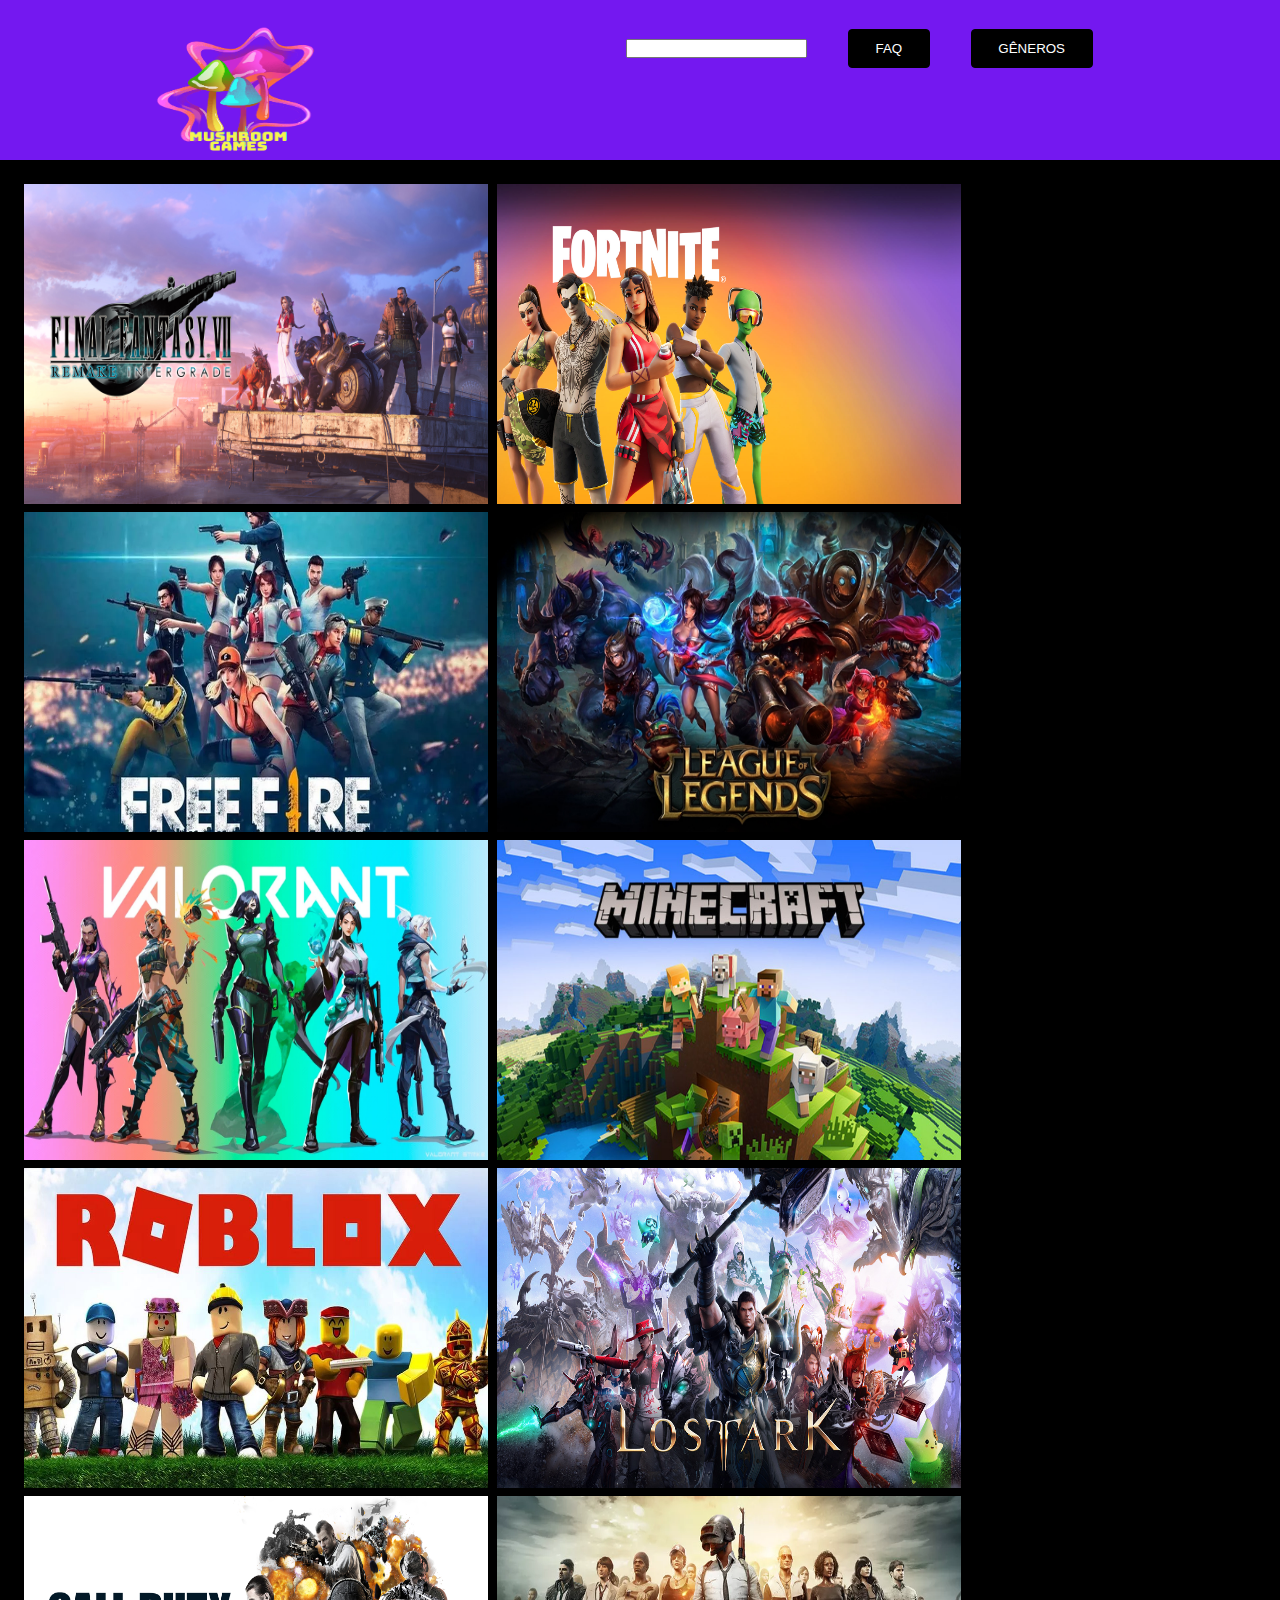
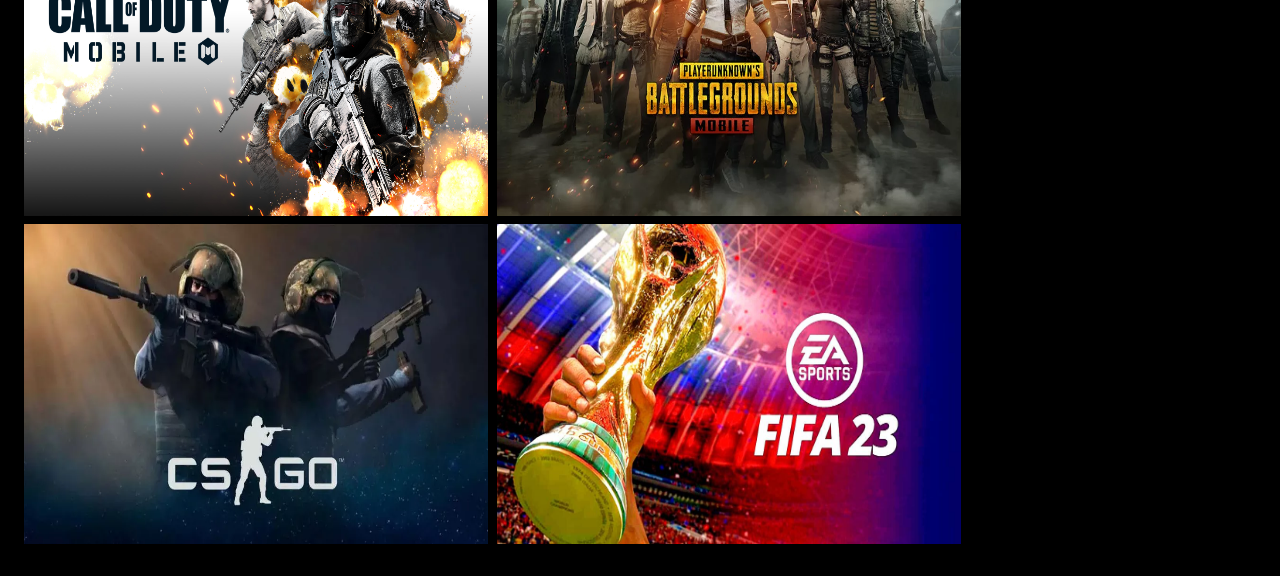
<file: cogumelosgames/index.html>
<!DOCTYPE html>
<html lang="pt-BR">
<head>
    <meta charset="UTF-8">
    <meta http-equiv="X-UA-Compatible" content="IE=edge">
    <meta name="viewport" content="width=device-width, initial-scale=1.0">
    <title>GameShow</title>
    <link rel="stylesheet" href="css/style.css">
</head>
<div>
<header>
    <figure>
        <img src="./images/logotipo2.png" alt="logo do site">
    </figure>
    <nav> 
     <input type="text" name="busca" id="">
     <a href=""> <button class="button">FAQ</button></a>
     <a href=""> <button class="button">GÊNEROS</button></a>
    
    </nav>
</header>

<body>
    <main>
        <a href="finalfan.html"> <img class="image" src="./images/finalfantasy1.jfif" alt="finalfantasy"></a>
        <a href="fortnite.html"> <img class="image" src="./images/fortnite.jpg" alt="fortnite"></a>
        <a href="./freefire.html"><img class="image" src="./images/free-fire (1).webp" alt="free-fire"></a>
        <a href=""> <img class="image" src="./images/lol.jpg" alt="lol"></a>
        <a href=""> <img class="image" src="./images/valorant1.webp" alt="valorant"></a>
        <a href=""><img class="image" src="./images/minecraft.jpg" alt="minecraft"></a>
        <a href=""><img class="image" src="./images/i609512.jpeg" alt="roblox"></a>
        <a href=""><img class="image" src="./images/lost art.jpg" alt="lost art"></a>
        <a href=""><img class="image" src="./images/callofdutymobile.jpg" alt="lost art"></a>
        <a href=""><img class="image" src="./images/pubg-mobile.webp" alt="pubg-mobile"></a>
        <a href=""><img class="image" src="./images/csgo-image.webp" alt="cs:go"></a>
        <a href=""><img class="image" src="./images/fifa.jpg" alt="fifa"></a>
    </main>
</body>
</html>
</file>
<file: cogumelosgames/css/style.css>
html,body {
    font-size:62.5;
    text-rendering: optimizeLegibility;
    font-family:'Gill Sans', 'Gill Sans MT', Calibri, 'Trebuchet MS', sans-serif
}
*{
    margin: 0;
    padding: 0;
    box-sizing: border-box;
}

header{
    background-color: darkcyan;
    display: flex;
    justify-content: space-between;
    justify-content: space-around;
    font-size: 2rem;
    background-color: black;
    color:yellow;
    background-color: #7418F0;
    height: 10rem;
    padding-top: 1.5rem;
    padding-bottom: 2rem;
    
}

nav > a{
    justify-content: space-around;
    color:#F5F44F;
    margin-right: 2rem;
}
input{
    margin-right: 2rem;
}

body{
    background-color:black;
    font-size: 2rem;
    
}

img{
    width: 10rem;
    height: 8rem;

    
}

.image{
    width: 29rem;
    height: 20rem;
   
}

main{
    margin: 1.5rem;
    
}
/* inspired form gumroad website */
.button {
    --bg: #000;
    --hover-bg: #ff90e8;
    --hover-text: #000;
    color: #fff;
    border: 1px solid var(--bg);
    border-radius: 4px;
    padding: 0.8em 2em;
    background: var(--bg);
    transition: 0.2s;
  }
  
  .button:hover {
    color: var(--hover-text);
    transform: translate(-0.25rem,-0.25rem);
    background: var(--hover-bg);
    box-shadow: 0.25rem 0.25rem var(--bg);
  }
  
  .button:active {
    transform: translate(0);
    box-shadow: none;
  }
</file>
